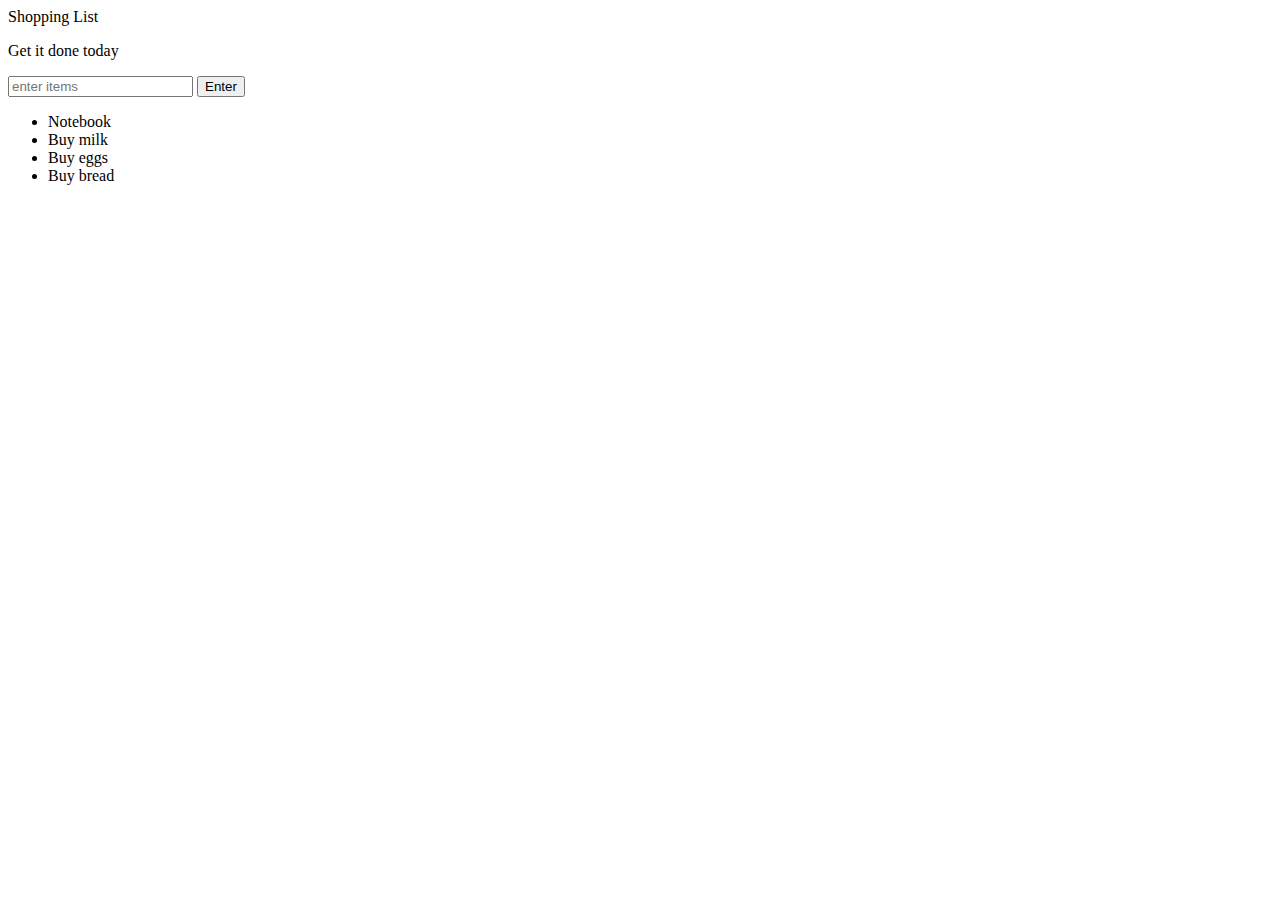
<file: index.html>
<!DOCTYPE html>
<html lang=""en>
<head>
    <title>JavaScript + DOM</title>
    <link rel="stylesheet" type="text/css" href="style.css>
</head>    
<body>
    <h1">Shopping List</h1>
    <p id="first">Get it done today</p>
    <input id="userinput" type="text" placeholder="enter items">
    <button class="enter">Enter</button>
    <ul>
        <li class="bold red" random="23">Notebook</li>
        <li>Buy milk</li>
        <li>Buy eggs</li>
        <li>Buy bread</li> 
    </ul>
    <script  type="text/JavaScript"  src="script.js"></script>
</body>

</html>
</file>
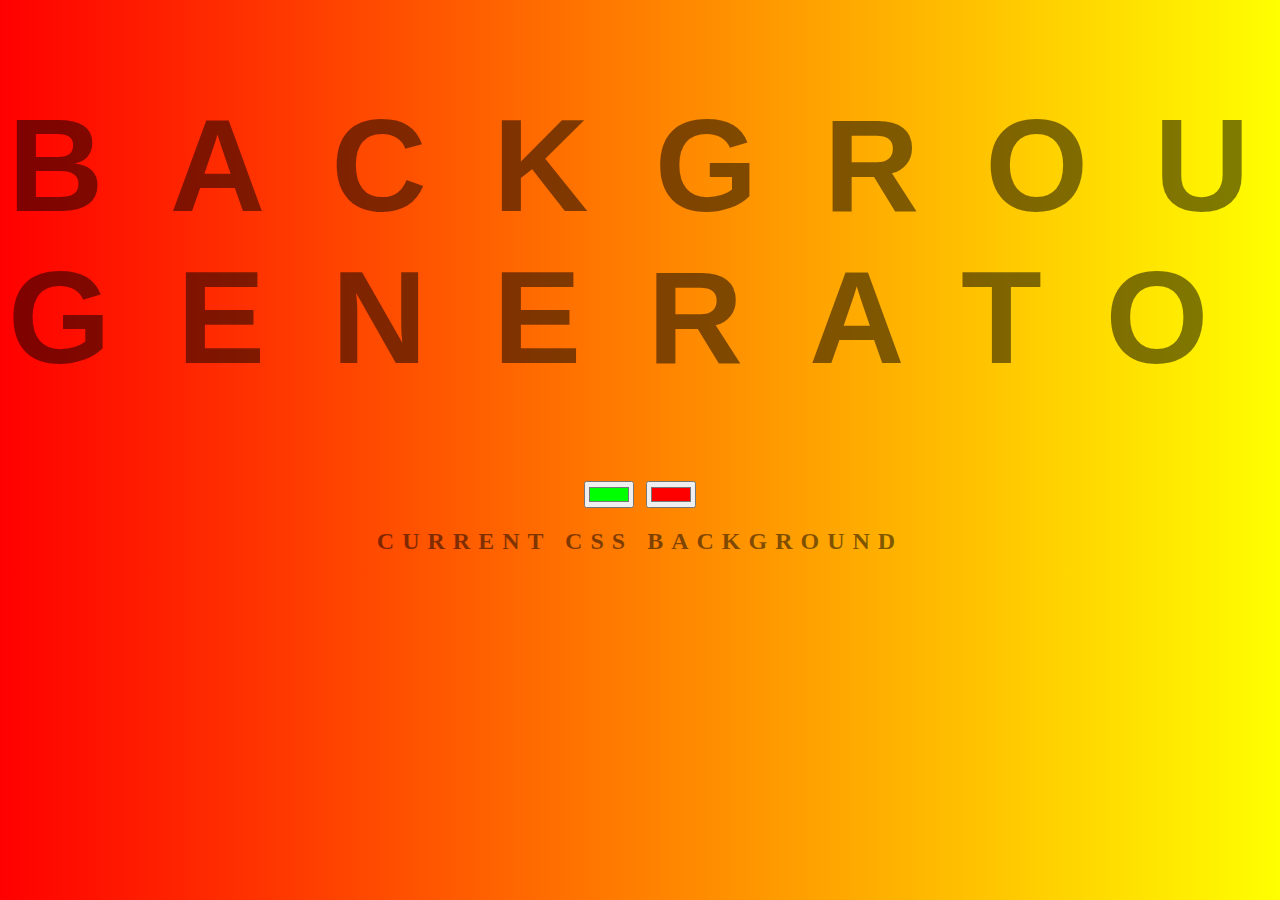
<file: bckgrndgnertr/index.html>
<!DOCTYPE html>
<html lang="en">
<head>
    <meta charset="UTF-8">
    <meta name="viewport" content="width=device-width, initial-scale=1.0">
    <title>Gradient background</title>
    <link rel="stylesheet" type="text/css" href="style.css">
</head>
<body id="gradient">
    <h1>background generator</h1>
    <input  class="color1" type="color" name="color1" value="#00ff00">
    <input class="color2" type="color" name="color2" value="#ff0000">
    <h2>Current CSS background</h2>
    <h3></h3>
    <script type="text/javascript" src="script.js></script>
</body>
</html>
</file>
<file: bckgrndgnertr/style.css>
body {
    font: 'Raleway',sans-serif;
    color: rgba(0,0,0,0.5);
    text-align: center;
    text-transform:  uppercase;
    letter-spacing: .5em;
    top: 15%;
    background: linear-gradient(to right, red , yellow);
}
h1 {
    font: 600 3.5cm 'Raleway',sans-serif;
    color: rgba(0,0,0,0.5);
    text-align: center;
    text-transform: uppercase;
    letter-spacing: .5em;
    width: 100%;
}

h3 {
    font: 900 1em 'Raleway',sans-serif;
    color: rgba(0,0,0,.5);
    text-align: center;
    text-transform: none;
    letter-spacing: 0.01em;
    
}
</file>
